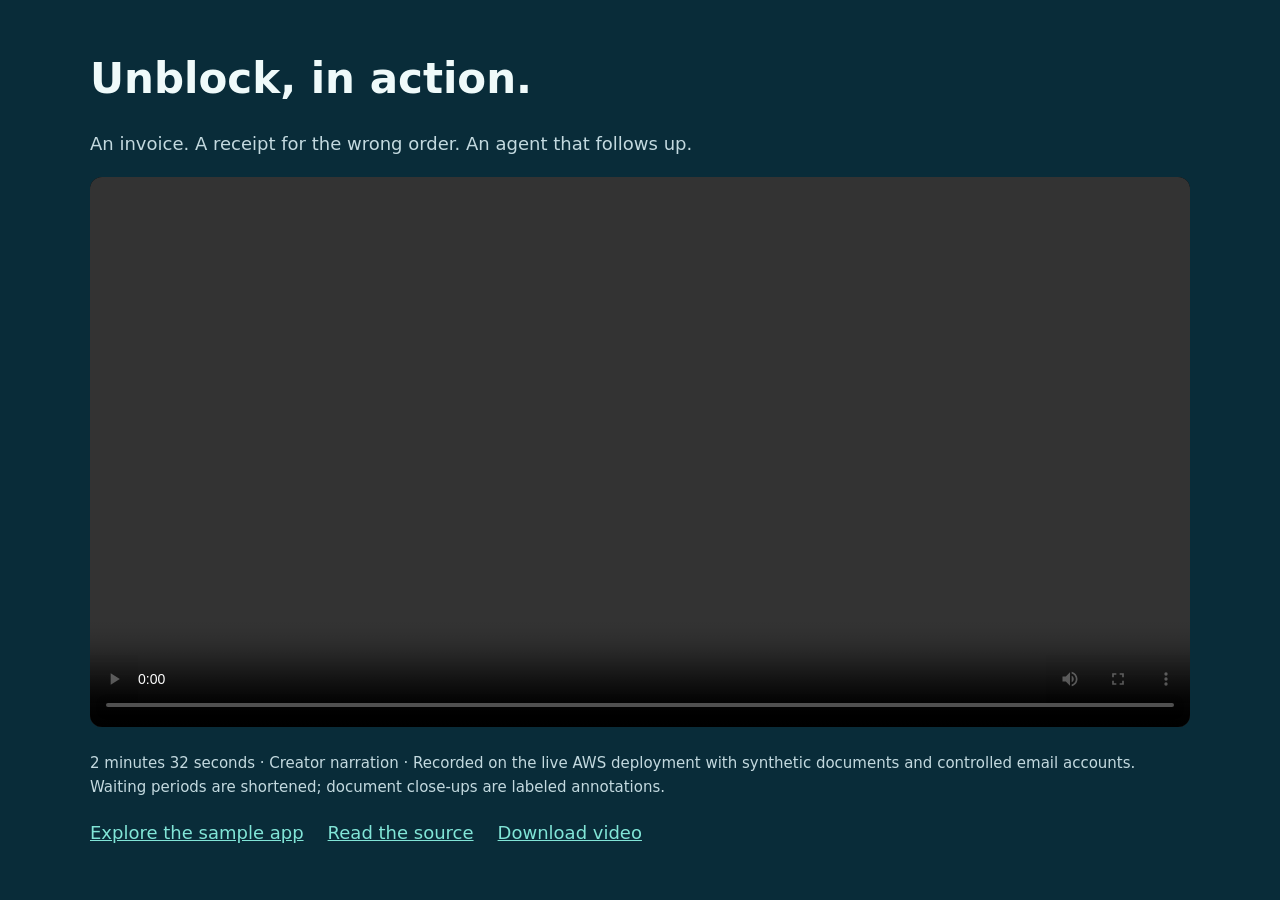
<file: index.html>
<!doctype html><html lang="en"><meta charset="utf-8"><meta name="viewport" content="width=device-width,initial-scale=1"><title>Watch Unblock — invoice evidence agent</title><style>body{margin:0;background:#092c39;color:#effafa;font:18px/1.6 system-ui}main{max-width:1100px;margin:45px auto;padding:0 24px}h1{font-size:42px;margin-bottom:8px}p{color:#c3d9df}video{width:100%;background:#000;border-radius:12px}a{color:#81e5d7}nav{display:flex;gap:24px;flex-wrap:wrap;margin-top:20px}.small{font-size:15px}</style><main><h1>Unblock, in action.</h1><p>An invoice. A receipt for the wrong order. An agent that follows up.</p><video controls playsinline preload="metadata" aria-label="Unblock demo narrated by its creator"><source src="unblock-demo.mp4" type="video/mp4">Your browser cannot play this video. <a href="unblock-demo.mp4">Download it here.</a></video><p class="small">2 minutes 32 seconds · Creator narration · Recorded on the live AWS deployment with synthetic documents and controlled email accounts. Waiting periods are shortened; document close-ups are labeled annotations.</p><nav><a href="https://unblock-demo.renobytes.com/">Explore the sample app</a><a href="https://github.com/Ra-is/unblock">Read the source</a><a href="unblock-demo.mp4" download>Download video</a></nav></main></html>
</file>
